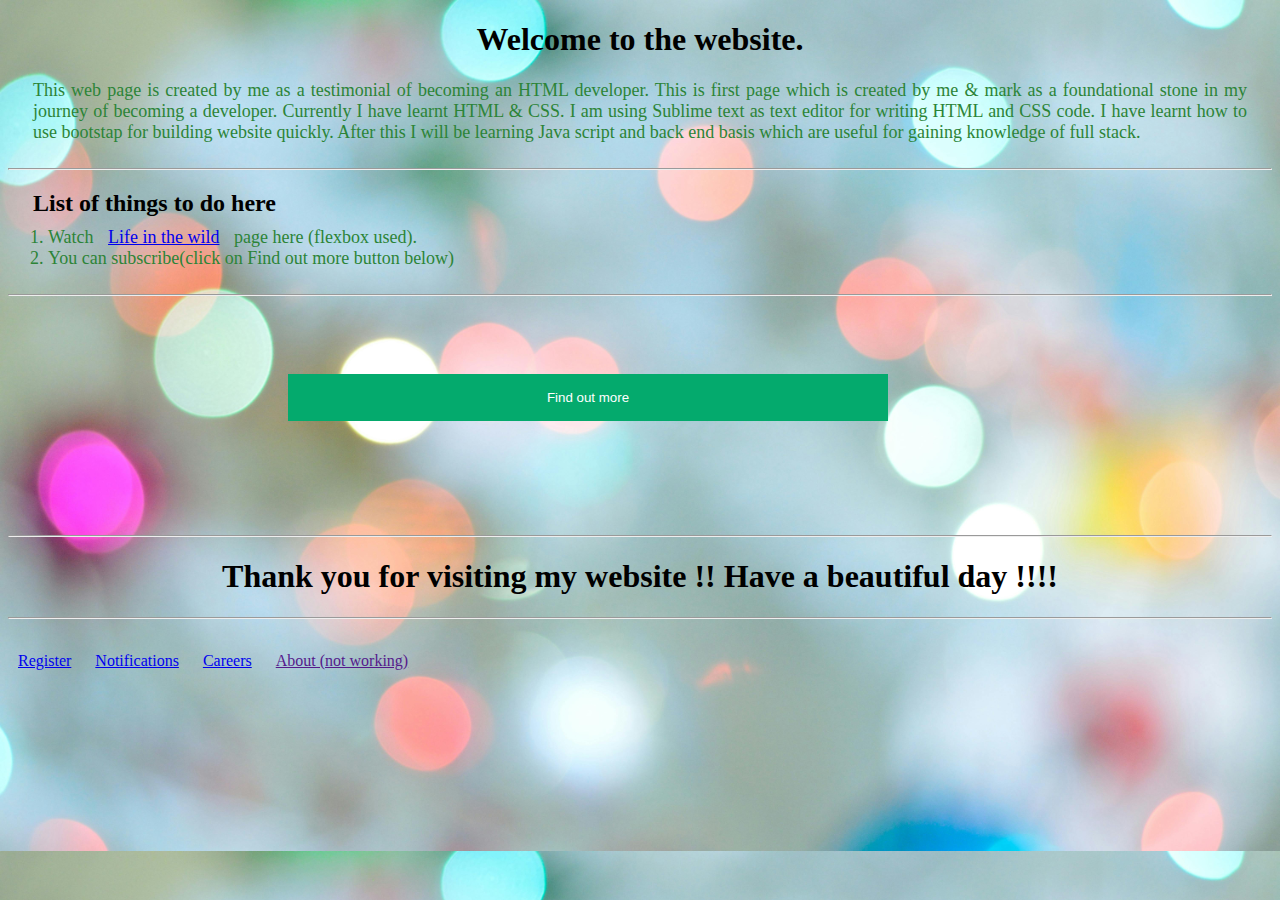
<file: index.html>
<!DOCTYPE html>
<html>
<head>
	<meta charset="utf-8">
	<meta name="viewport" content="width=device-width, initial-scale=1">
	<title>Vishal gautam</title>
	<link rel=stylesheet type="text/css" href ="style.css" >
</head>
<body>
	<h1>Welcome to the website.</h1>
<div class= "para">This web page is created by me as a testimonial of becoming an HTML developer. This is first page which is  created by me & mark as a foundational stone in my journey of becoming a developer.
Currently I have learnt HTML & CSS. I am using Sublime text as text editor for writing HTML and CSS code.
I have learnt how to use bootstap for building website quickly. After this I will be learning Java script and back end basis which are useful for gaining knowledge of full stack.
</div>
<hr>
<h2>List of things to do here</h2>
<ol><li> Watch <a href="flexhtml.html">Life in the wild</a> page here (flexbox used).</li>
	<li> You can subscribe(click on Find out more button below)</li>
</ol><hr>
<!-- yahan se suru-->
<div id="mc_embed_shell">
    
  <style type="text/css">
        #mc_embed_signup{background:; false;clear:left; font:14px Helvetica,Arial,sans-serif; width: 600px;}
        /* Add your own Mailchimp form style overrides in your site stylesheet or in this style block.
           We recommend moving this block and the preceding CSS link to the HEAD of your HTML file. */
</style>
<div id="mc_embed_signup">
    <form action="https://gmail.us3.list-manage.com/subscribe/post?u=a509ba1d6660590743fb3ca94&amp;id=16536e1038&amp;f_id=0028b8e2f0" method="post" id="mc-embedded-subscribe-form" name="mc-embedded-subscribe-form" class="validate" target="_blank">
        <div id="mc_embed_signup_scroll">
            <div class="indicates-required"><span class="asterisk"></span> </div>
            <div class="mc-field-group"><label for="mce-EMAIL"><span class="asterisk"></span></label></div>
        <div id="mce-responses" class="clear foot">
            <div class="response" id="mce-error-response" style="display: none;"></div>
            <div class="response" id="mce-success-response" style="display: none;"></div>
        </div>
    
    </div>
        <div class="optionalParent">
            <div class="clear">
                <input type="submit" name="subscribe" id="mc-embedded-subscribe" class="button" value="Find out more">
            </div>
        </div>
    </div>
</form>
</div>
<script type="text/javascript" src="//s3.amazonaws.com/downloads.mailchimp.com/js/mc-validate.js"></script><script type="text/javascript">(function($) {window.fnames = new Array(); window.ftypes = new Array();fnames[0]='EMAIL';ftypes[0]='email';fnames[1]='FNAME';ftypes[1]='text';fnames[2]='LNAME';ftypes[2]='text';fnames[3]='ADDRESS';ftypes[3]='address';fnames[4]='PHONE';ftypes[4]='phone';fnames[5]='BIRTHDAY';ftypes[5]='birthday';fnames[6]='COMPANY';ftypes[6]='text';}(jQuery));var $mcj = jQuery.noConflict(true);</script></div>


 
</div> <br><br><hr>

<h1>Thank you for visiting my website !! Have a beautiful day !!!!</h1>
</div><hr>
<div class = "links">
	<nav>
	<a href="signup.html"> Register</a>
	<a href="notify.html"> Notifications</a>
	<a href="career.html"> Careers</a>
	<a href=""> About (not working)</a>
    </nav>
</div>

</body>
</html>
</file>
<file: style.css>
body {
     font-family: fantasy;
     background-image :url('bgimg4.jpg');
     background-size: cover;
}

h1{
     text-align: center;
}
.para {
     margin: 0px 25px 25px 25px; /*top right bottom left */
     color : #2C8437;
     text-align: justify;
     font-size : 18px ;
}
ol {
     margin: -35px 0px 25px 0px;
     color : #2C8437;
     font-size : 18px ;
}

h2{
      margin-left:25px;
}

a {
     display: inline-block;
     margin : 25px 10px 0px 10px;
}

input[type=submit] {
  background-color: #04AA6D;
  border: none;
  color: white;
  padding: 16px 32px;
  text-decoration: none;
  margin: 70px 280px;
  cursor: pointer;
  width : 100%;
}

/* Tip: use width: 100% for full-width buttons */




/* this a comment 
selector
{
property : value;
} 
body
{  /*background-image:url(pic1.jpg);
     background-size: cover;
     background-color: white;
 }
header
{ 
  background-image: "image.jpg";
 border : 25px solid rgb(129, 160, 53);
  background-size: cover;
  li {
     list-style: none;
     display: inline-block;
  }
}

p
{ color:grey; }

li
{ color: hotpink;

   }

ol{background-color: red;}

h1 { background-color:black;
     color:white;
     text-align:CENTER;
     cursor: default; }

h2 { background-color:black;
     color:white; }

h3 { background-color:black;
     color:white; }

p { color:red;
     background-color: orange;
      }

header { 
  background-image: "image.jpg";
 /* border : 25px solid rgb(129, 160, 53)
  background-size: cover;

}*/
</file>
